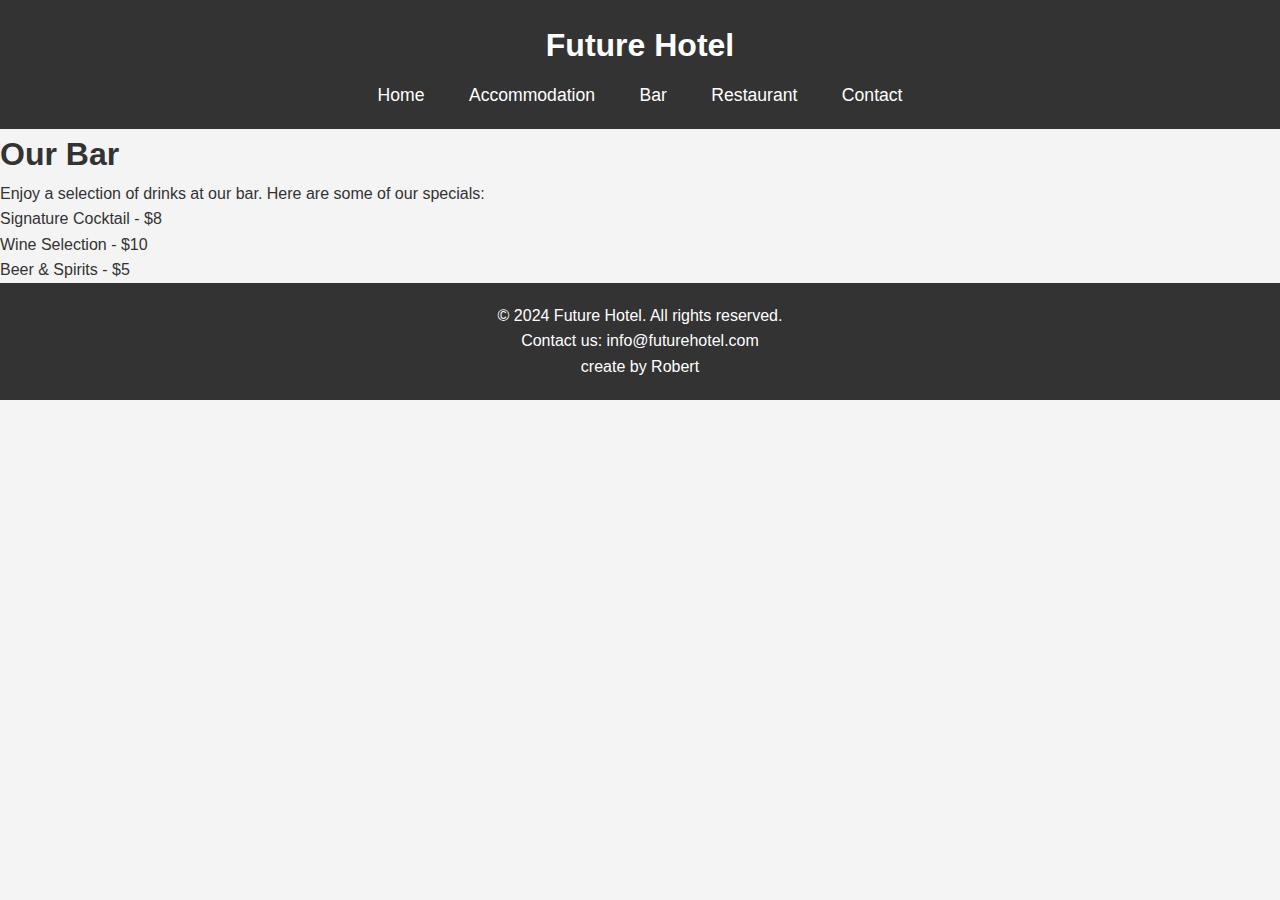
<file: bar.html>
<!DOCTYPE html>
<html lang="en">
<head>
  <meta charset="UTF-8">
  <meta name="viewport" content="width=device-width, initial-scale=1.0">
  <title>Bar - Future Hotel</title>
  <link rel="stylesheet" href="/css/style.css">
</head>
<body>
  <header class="header">
    <div class="logo">Future Hotel</div>
    <nav class="nav">
      <a href="index.html">Home</a>
      <a href="accommodation.html">Accommodation</a>
      <a href="bar.html">Bar</a>
      <a href="restaurant.html">Restaurant</a>
      <a href="contact.html">Contact</a>
    </nav>
  </header>

  <main>
    <h1>Our Bar</h1>
    <p>Enjoy a selection of drinks at our bar. Here are some of our specials:</p>
    <ul>
      <li>Signature Cocktail - $8</li>
      <li>Wine Selection - $10</li>
      <li>Beer & Spirits - $5</li>
    </ul>
  </main>

  <footer class="footer">
    <p>&copy; 2024 Future Hotel. All rights reserved.</p>
    <p>Contact us: info@futurehotel.com</p>
    <p>create by Robert</p>

  </footer>
</body>
</html>
</file>
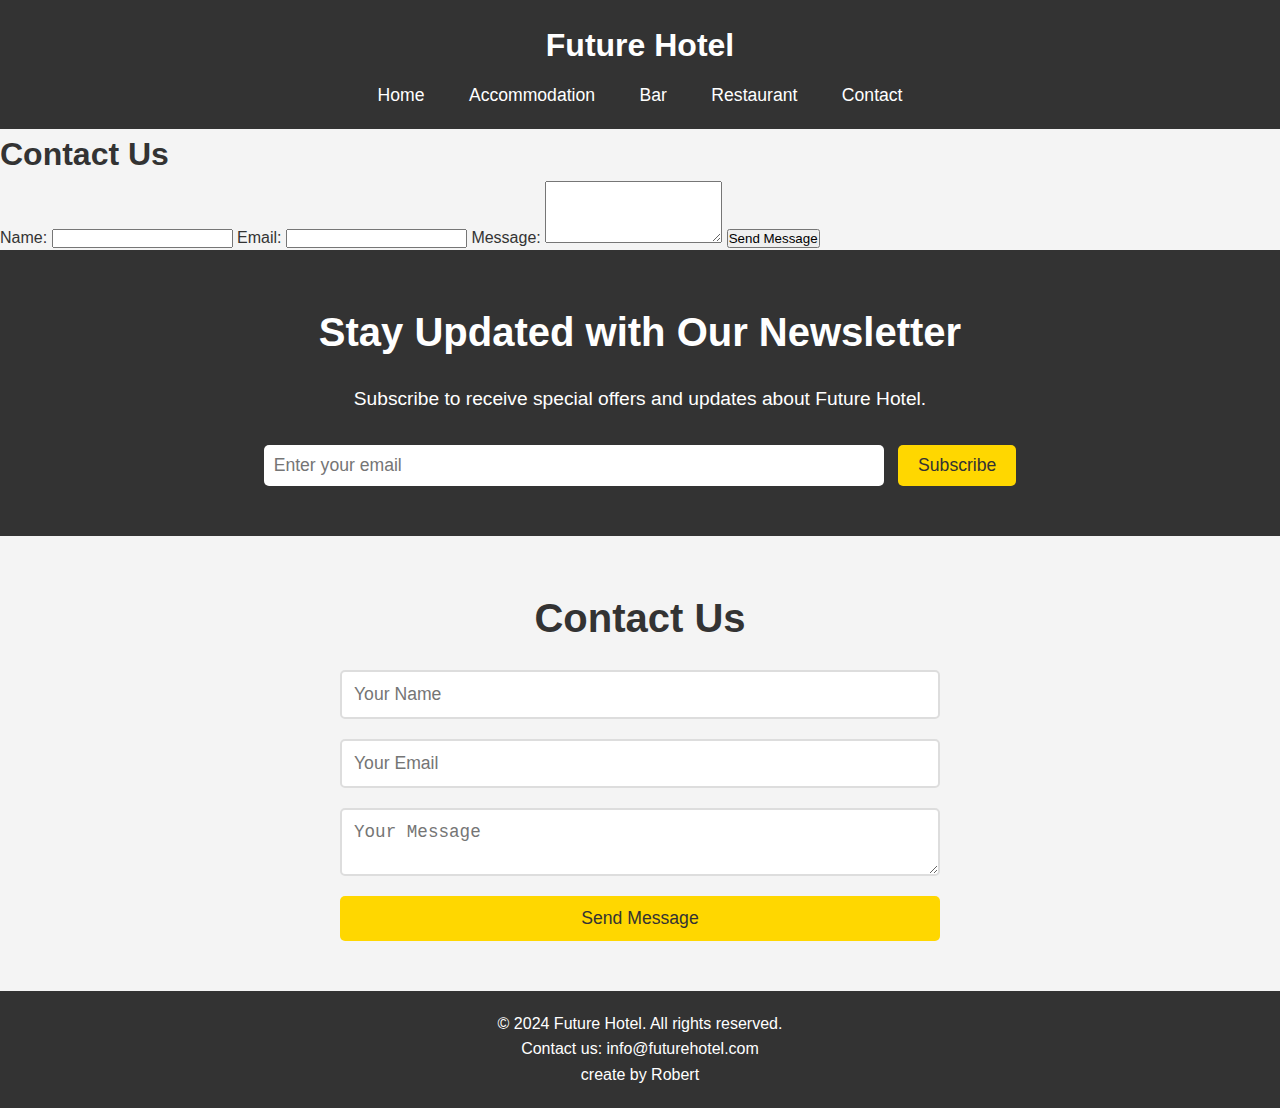
<file: contact.html>
<!DOCTYPE html>
<html lang="en">
<head>
  <meta charset="UTF-8">
  <meta name="viewport" content="width=device-width, initial-scale=1.0">
  <title>Contact - Future Hotel</title>
  <link rel="stylesheet" href="/css/style.css">
</head>
<body>
  <header class="header">
    <div class="logo">Future Hotel</div>
    <nav class="nav">
      <a href="index.html">Home</a>
      <a href="accommodation.html">Accommodation</a>
      <a href="bar.html">Bar</a>
      <a href="restaurant.html">Restaurant</a>
      <a href="contact.html">Contact</a>
    </nav>
  </header>

  <main>
    <h1>Contact Us</h1>
    <form>
      <label for="name">Name:</label>
      <input type="text" id="name" name="name" required>

      <label for="email">Email:</label>
      <input type="email" id="email" name="email" required>

      <label for="message">Message:</label>
      <textarea id="message" name="message" rows="4" required></textarea>

      <button type="submit">Send Message</button>
    </form>
  </main>



  <section class="newsletter">
    <h2>Stay Updated with Our Newsletter</h2>
    <p>Subscribe to receive special offers and updates about Future Hotel.</p>
    <form action="subscribe.php" method="POST">
      <input type="email" placeholder="Enter your email" required>
      <button type="submit">Subscribe</button>
    </form>
  </section>
  

  <section class="contact-form">
    <h2>Contact Us</h2>
    <form action="submit_form.php" method="POST">
      <input type="text" placeholder="Your Name" required>
      <input type="email" placeholder="Your Email" required>
      <textarea placeholder="Your Message" required></textarea>
      <button type="submit">Send Message</button>
    </form>
  </section>
  

  <footer class="footer">
    <p>&copy; 2024 Future Hotel. All rights reserved.</p>
    <p>Contact us: info@futurehotel.com</p>
    <p>create by Robert</p>

  </footer>
</body>
</html>
</file>
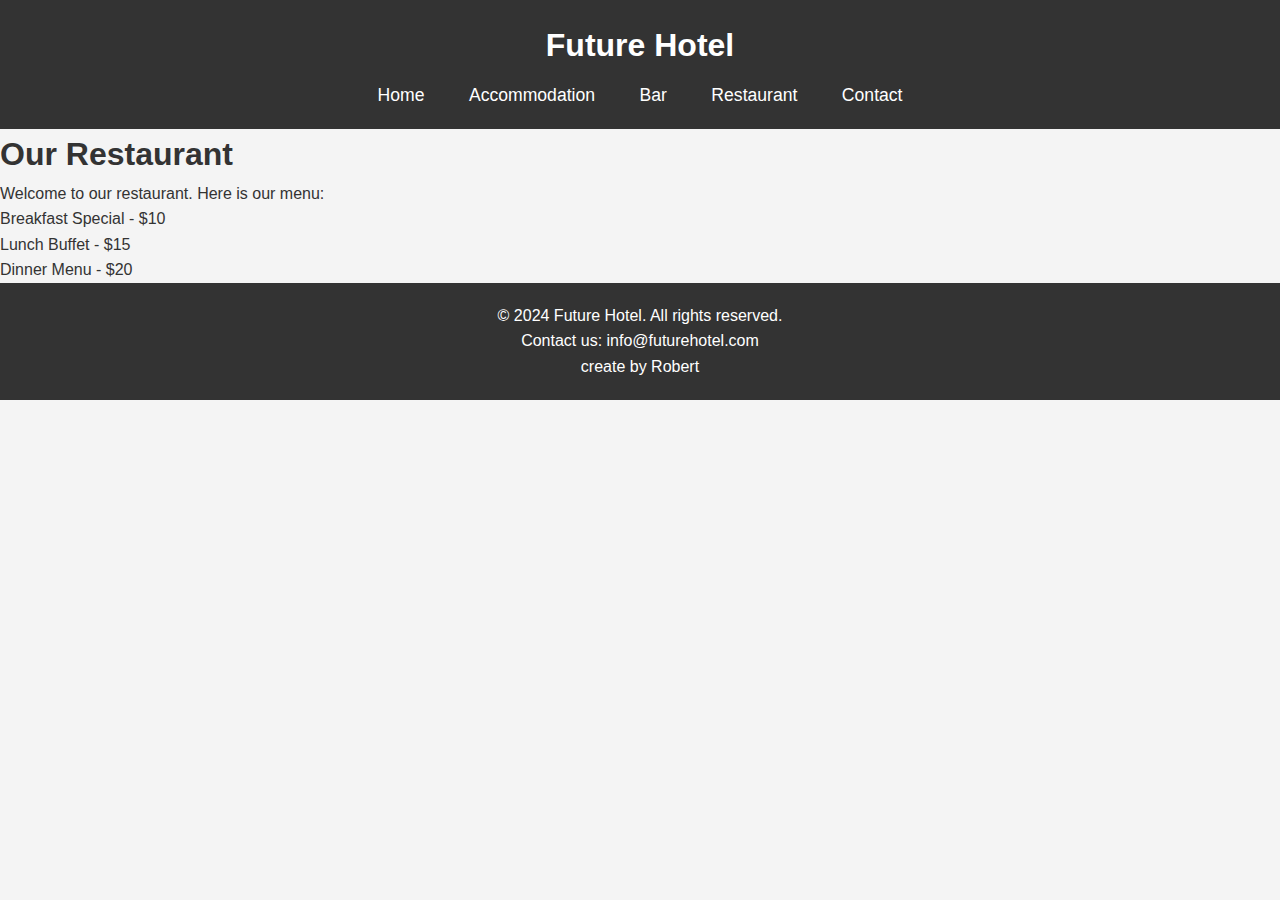
<file: restorant.html>
<!DOCTYPE html>
<html lang="en">
<head>
  <meta charset="UTF-8">
  <meta name="viewport" content="width=device-width, initial-scale=1.0">
  <title>Restaurant - Future Hotel</title>
  <link rel="stylesheet" href="/css/style.css">
</head>
<body>
  <header class="header">
    <div class="logo">Future Hotel</div>
    <nav class="nav">
      <a href="index.html">Home</a>
      <a href="accommodation.html">Accommodation</a>
      <a href="bar.html">Bar</a>
      <a href="restaurant.html">Restaurant</a>
      <a href="contact.html">Contact</a>
    </nav>
  </header>

  <main>
    <h1>Our Restaurant</h1>
    <p>Welcome to our restaurant. Here is our menu:</p>
    <ul>
      <li>Breakfast Special - $10</li>
      <li>Lunch Buffet - $15</li>
      <li>Dinner Menu - $20</li>
    </ul>
  </main>

  <footer class="footer">
    <p>&copy; 2024 Future Hotel. All rights reserved.</p>
    <p>Contact us: info@futurehotel.com</p>
    <p>create by Robert</p>

  </footer>
</body>
</html>
</file>
<file: css/style.css>
/* Reset some basic styles */
* {
    margin: 0;
    padding: 0;
    box-sizing: border-box;
  }
  
  body {
    font-family: 'Arial', sans-serif;
    line-height: 1.6;
    background-color: #f4f4f4;
    color: #333;
  }
  
   /*========================= HEADER STYLE============ */ 
  .header {
    background-color: #333;
    color: white;
    padding: 20px 0;
  }
  
  .header .logo {
    font-size: 2rem;
    font-weight: bold;
    text-align: center;
  }
  
  .header .nav {
    text-align: center;
    margin-top: 10px;
  }
  
  .header .nav a {
    color: white;
    text-decoration: none;
    padding: 10px 20px;
    font-size: 1.1rem;
  }
  
  .header .nav a:hover {
    background-color: #FFD700; /* A golden color for hover effect */
    border-radius: 5px;
  }
  
  /*===================== MAIN/HERO SECTION================== */
  .hero {
    background-color: #222;
    color: white;
    padding: 80px 20px;
    text-align: center;
  }
  
  .hero h1 {
    font-size: 3rem;
    margin-bottom: 10px;
  }
  
  .hero p {
    font-size: 1.2rem;
    margin-bottom: 20px;
  }
  
  .hero button {
    padding: 12px 30px;
    font-size: 1.2rem;
    background-color: #FFD700;
    border: none;
    color: #333;
    cursor: pointer;
    border-radius: 5px;
  }
  
  .hero button:hover {
    background-color: #FFB600;
  }
  
  /* =====================Room listing styles ===============*/
  .room-listing {
    display: flex;
    justify-content: space-around;
    flex-wrap: wrap;
    padding: 20px;
    gap: 20px;
  }
  
  .room-card {
    background-color: white;
    border-radius: 8px;
    box-shadow: 0 4px 8px rgba(0, 0, 0, 0.1);
    overflow: hidden;
    width: 30%;
    text-align: center;
    transition: transform 0.3s ease;
  }
  
  .room-card:hover {
    transform: scale(1.05);
  }
  
  .room-card img {
    width: 100%;
    height: 200px;
    object-fit: cover;
  }
  
  .room-card h3 {
    font-size: 1.6rem;
    margin-top: 15px;
  }
  
  .room-card p {
    font-size: 1.2rem;
    margin: 10px 0;
  }
  
  .room-card button {
    padding: 10px 20px;
    background-color: #FFD700;
    border: none;
    color: #333;
    font-size: 1rem;
    cursor: pointer;
    border-radius: 5px;
  }
  
  .room-card button:hover {
    background-color: #FFB600;
  }
  
  /*================ Food Menu Section=============== */
.food-menu {
  background-color: #fff;
  padding: 50px 20px;
  text-align: center;
}

.food-menu h2 {
  font-size: 2.5rem;
  margin-bottom: 20px;
}

.food-menu p {
  font-size: 1.2rem;
  margin-bottom: 30px;
}

.food-item {
  display: flex;
  flex-wrap: wrap;
  justify-content: space-around;
  margin-bottom: 30px;
}

.food-item img {
  width: 100%;
  max-width: 300px;
  height: 200px;
  object-fit: cover;
  border-radius: 10px;
}

.food-info {
  flex: 1;
  padding: 20px;
  text-align: left;
  background-color: #f8f8f8;
  border-radius: 10px;
  box-shadow: 0 4px 6px rgba(0, 0, 0, 0.1);
}

.food-info h3 {
  font-size: 1.8rem;
  margin-bottom: 10px;
}

.food-info p {
  font-size: 1rem;
  margin-bottom: 10px;
}

.food-info .price {
  font-size: 1.2rem;
  font-weight: bold;
  color: #FFD700;
}

.food-item:hover {
  transform: scale(1.05);
  transition: transform 0.3s ease;
}

/* Responsive Design */
@media (max-width: 768px) {
  .food-item {
    flex-direction: column;
    align-items: center;
  }

  .food-info {
    text-align: center;
    padding: 15px;
  }

  .food-item img {
    max-width: 80%;
    height: auto;
  }
}
  /* ======================Testimonials Section ==============*/
  .testimonials {
    background-color: #fff;
    padding: 50px 20px;
    text-align: center;
  }
  
  .testimonials h2 {
    font-size: 2.5rem;
    margin-bottom: 30px;
  }
  
  .testimonial {
    font-size: 1.2rem;
    margin-bottom: 20px;
    max-width: 700px;
    margin-left: auto;
    margin-right: auto;
    padding: 20px;
    background-color: #f8f8f8;
    border-radius: 10px;
    box-shadow: 0 4px 6px rgba(0, 0, 0, 0.1);
  }
  
  .testimonial span {
    display: block;
    margin-top: 10px;
    font-weight: bold;
  }

  /*================================ Booking Form ================*/
  .booking-form {
    background-color: 2px 4px 8px rgba(0, 0, 0, 0.1);
    padding: 40px;
    max-width: 800px;
    margin: 50px auto;
    border-radius: 10px;
    box-shadow: 0 4px 8px rgb(0, 0, 0.1);
  }
  
  .booking-form form {
    display: grid;
    gap: 20px;
  }
  
  .booking-form label {
    font-size: 1rem;
  }
  
  .booking-form input,
  .booking-form select {
    padding: 10px;
    font-size: 1rem;
    width: 100%;
    border: 2px solid black;
    border-radius: 5px;
  }
  
  .booking-form button {
    padding: 12px 20px;
    font-size: 1.2rem;
    background-color: #FFD700;
    border: none;
    color: #333;
    cursor: pointer;
    border-radius: 5px;
  }
  
  .booking-form button:hover {
    background-color: black;
    color: white;
  }

  
  /* About Us Section */
.about-us {
    background-color: #f4f4f4;
    padding: 50px 20px;
    text-align: center;
  }
  
  .about-us h2 {
    font-size: 2.5rem;
    margin-bottom: 20px;
  }
  
  .about-us p {
    font-size: 1.2rem;
    margin-bottom: 20px;
    max-width: 800px;
    margin-left: auto;
    margin-right: auto;
  }
  
  .about-images {
    display: flex;
    justify-content: space-around;
    margin-top: 30px;
  }
  
  .about-images img {
    width: 45%;
    height: auto;
    border-radius: 10px;
  }
  





  /* Gallery Section */
.gallery {
    background-color: #f4f4f4;
    padding: 50px 20px;
    text-align: center;
  }
  
  .gallery h2 {
    font-size: 2.5rem;
    margin-bottom: 20px;
  }
  
  .gallery-images {
    display: grid;
    grid-template-columns: repeat(auto-fill, minmax(250px, 1fr));
    gap: 20px;
    padding: 20px;
  }
  
  .gallery-images img {
    width: 100%;
    height: 50vh;
    border-radius: 10px;
  }
  

/* Newsletter Section */
.newsletter {
    background-color: #333;
    color: white;
    padding: 50px 20px;
    text-align: center;
  }
  
  .newsletter h2 {
    font-size: 2.5rem;
    margin-bottom: 20px;
  }
  
  .newsletter p {
    font-size: 1.2rem;
    margin-bottom: 30px;
  }
  
  .newsletter input {
    padding: 10px;
    font-size: 1.1rem;
    width: 50%;
    margin-right: 10px;
    border-radius: 5px;
    border: none;
  }
  
  .newsletter button {
    padding: 10px 20px;
    font-size: 1.1rem;
    background-color: #FFD700;
    border: none;
    color: #333;
    cursor: pointer;
    border-radius: 5px;
  }
  
  .newsletter button:hover {
    background-color: #FFB600;
  }


  /* Contact Form Section */
.contact-form {
    padding: 50px 20px;
    background-color: #f4f4f4;
    text-align: center;
  }
  
  .contact-form h2 {
    font-size: 2.5rem;
    margin-bottom: 20px;
  }
  
  .contact-form form {
    display: grid;
    gap: 20px;
    max-width: 600px;
    margin: 0 auto;
  }
  
  .contact-form input, .contact-form textarea {
    padding: 12px;
    font-size: 1.1rem;
    width: 100%;
    border-radius: 5px;
    border: 2px solid #ddd;
  }
  
  .contact-form button {
    padding: 12px 20px;
    font-size: 1.1rem;
    background-color: #FFD700;
    border: none;
    color: #333;
    cursor: pointer;
    border-radius: 5px;
  }
  
  .contact-form button:hover {
    background-color: #FFB600;
  }




  /* Modal background */
.modal {
    display: none; /* Hidden by default */
    position: fixed;
    z-index: 1;
    left: 0;
    top: 0;
    width: 100%;
    height: 100%;
    background-color: rgba(0, 0, 0, 0.4); /* Semi-transparent background */
    padding-top: 60px;
  }
  
  /* Modal content */
  .modal-content {
    background-color: #fefefe;
    margin: 5% auto;
    padding: 20px;
    border: 1px solid #888;
    width: 80%;
  }
  
  /* Close button */
  .close {
    color: #aaa;
    font-size: 28px;
    font-weight: bold;
  }
  
  .close:hover,
  .close:focus {
    color: black;
    text-decoration: none;
    cursor: pointer;
  }


  
  
  /* Footer */
  .footer {
    background-color: #333;
    color: white;
    padding: 20px 0;
    text-align: center;
  }
  
  .footer .footer-content {
    max-width: 1200px;
    margin: 0 auto;
    padding: 0 20px;
  }
  
  .footer .footer-content p {
    margin: 5px 0;
  }
  
  .footer .social-media {
    margin-top: 10px;
  }
  
  .footer .social-icon {
    margin: 0 10px;
    text-decoration: none;
    color: white;
    font-size: 16px;
  }
  
  .footer .social-icon:hover {
    color: #FFD700;
  }
  
  /* Responsive Design */
  @media (max-width: 768px) {
    .room-listing {
      flex-direction: column;
      align-items: center;
    }
  
    .room-card {
      width: 80%;
    }
  }
</file>
